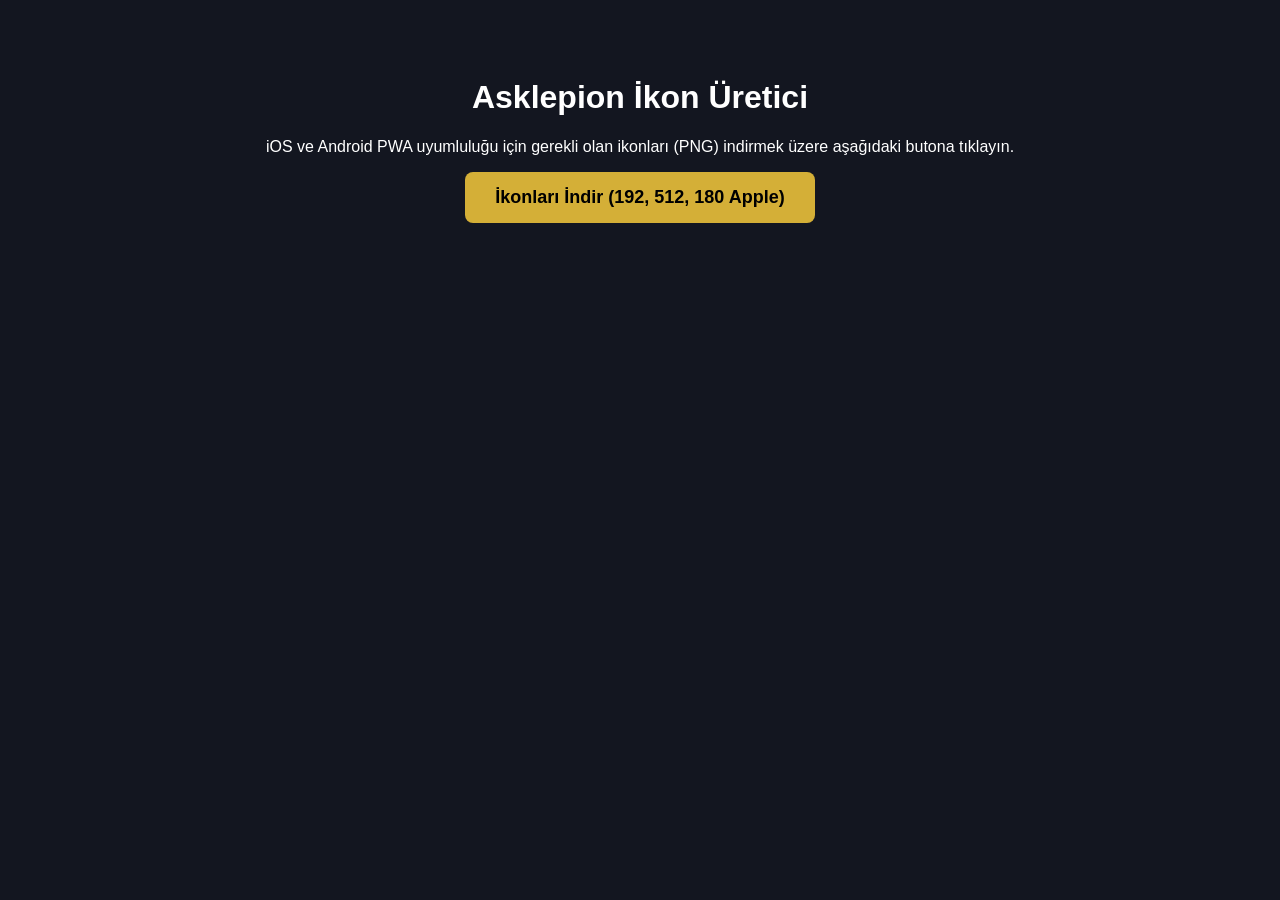
<file: export_icons.html>
<!DOCTYPE html>
<html lang="tr">
<head>
  <meta charset="UTF-8">
  <title>Asklepion PWA İkon Oluşturucu</title>
  <style>
    body { background: #131620; color: white; font-family: sans-serif; text-align: center; padding: 50px; }
    button { background: #D4AF37; color: black; border: none; padding: 15px 30px; font-size: 18px; border-radius: 8px; cursor: pointer; font-weight: bold; }
    button:hover { background: #FDE68A; }
  </style>
</head>
<body>
  <h1>Asklepion İkon Üretici</h1>
  <p>iOS ve Android PWA uyumluluğu için gerekli olan ikonları (PNG) indirmek üzere aşağıdaki butona tıklayın.</p>
  <button id="downloadBtn">İkonları İndir (192, 512, 180 Apple)</button>

  <script>
    function downloadIconAsPng(size, filename) {
      const canvas = document.createElement('canvas');
      canvas.width = size;
      canvas.height = size;
      const ctx = canvas.getContext('2d');
      
      // Arka plan
      ctx.fillStyle = '#131620';
      ctx.fillRect(0, 0, size, size);

      // Çözünürlüğe göre ölçekleme
      ctx.scale(size / 100, size / 100);

      // Altın Degrade (Gradient)
      const grad = ctx.createLinearGradient(0, 0, 100, 100);
      grad.addColorStop(0, '#FDE68A');
      grad.addColorStop(0.5, '#D4AF37');
      grad.addColorStop(1, '#B45309');

      // Parlama Efekti (Glow)
      ctx.shadowColor = '#D4AF37';
      ctx.shadowBlur = 4; // Orantılı glow
      ctx.shadowOffsetX = 0;
      ctx.shadowOffsetY = 0;

      ctx.fillStyle = grad;
      ctx.strokeStyle = grad;
      ctx.lineWidth = 5.5;
      ctx.lineCap = 'round';

      // Asa (Staff)
      ctx.beginPath();
      ctx.rect(47, 15, 6, 75);
      ctx.fill();

      // Topuzlar (Caps)
      // roundRect yerine daha güvenli olan standart çizim kullanıyoruz
      const radius = 2;
      // Üst topuz
      ctx.beginPath();
      ctx.moveTo(43 + radius, 10);
      ctx.arcTo(57, 10, 57, 15, radius);
      ctx.arcTo(57, 15, 43, 15, radius);
      ctx.arcTo(43, 15, 43, 10, radius);
      ctx.arcTo(43, 10, 57, 10, radius);
      ctx.fill();

      // Alt topuz
      ctx.beginPath();
      ctx.moveTo(44 + radius, 88);
      ctx.arcTo(56, 88, 56, 92, radius);
      ctx.arcTo(56, 92, 44, 92, radius);
      ctx.arcTo(44, 92, 44, 88, radius);
      ctx.arcTo(44, 88, 56, 88, radius);
      ctx.fill();

      // Yılan (Snake - Bezier Curve)
      ctx.beginPath();
      ctx.moveTo(50, 82);
      ctx.bezierCurveTo(75, 75, 75, 55, 50, 50);
      ctx.bezierCurveTo(25, 45, 25, 25, 50, 20);
      ctx.bezierCurveTo(65, 18, 70, 15, 65, 8);
      ctx.stroke();

      // 2 kez glow işlemi yaparak efekti pekiştirelim
      ctx.stroke();

      const pngUrl = canvas.toDataURL('image/png', 1.0);
      const a = document.createElement('a');
      a.href = pngUrl;
      a.download = filename;
      document.body.appendChild(a);
      a.click();
      document.body.removeChild(a);
    }

    document.getElementById('downloadBtn').addEventListener('click', () => {
      downloadIconAsPng(192, 'icon-192.png');
      setTimeout(() => downloadIconAsPng(512, 'icon-512.png'), 500);
      setTimeout(() => downloadIconAsPng(180, 'apple-touch-icon.png'), 1000);
      alert("Altın tasarımlı ikonlar indiriliyor... Lütfen tarayıcının indirme iznine onay verin. İndikten sonra PNG dosyalarını projenizin dizinine atıp Github'a yükleyin.");
    });
  </script>
</body>
</html>
</file>
